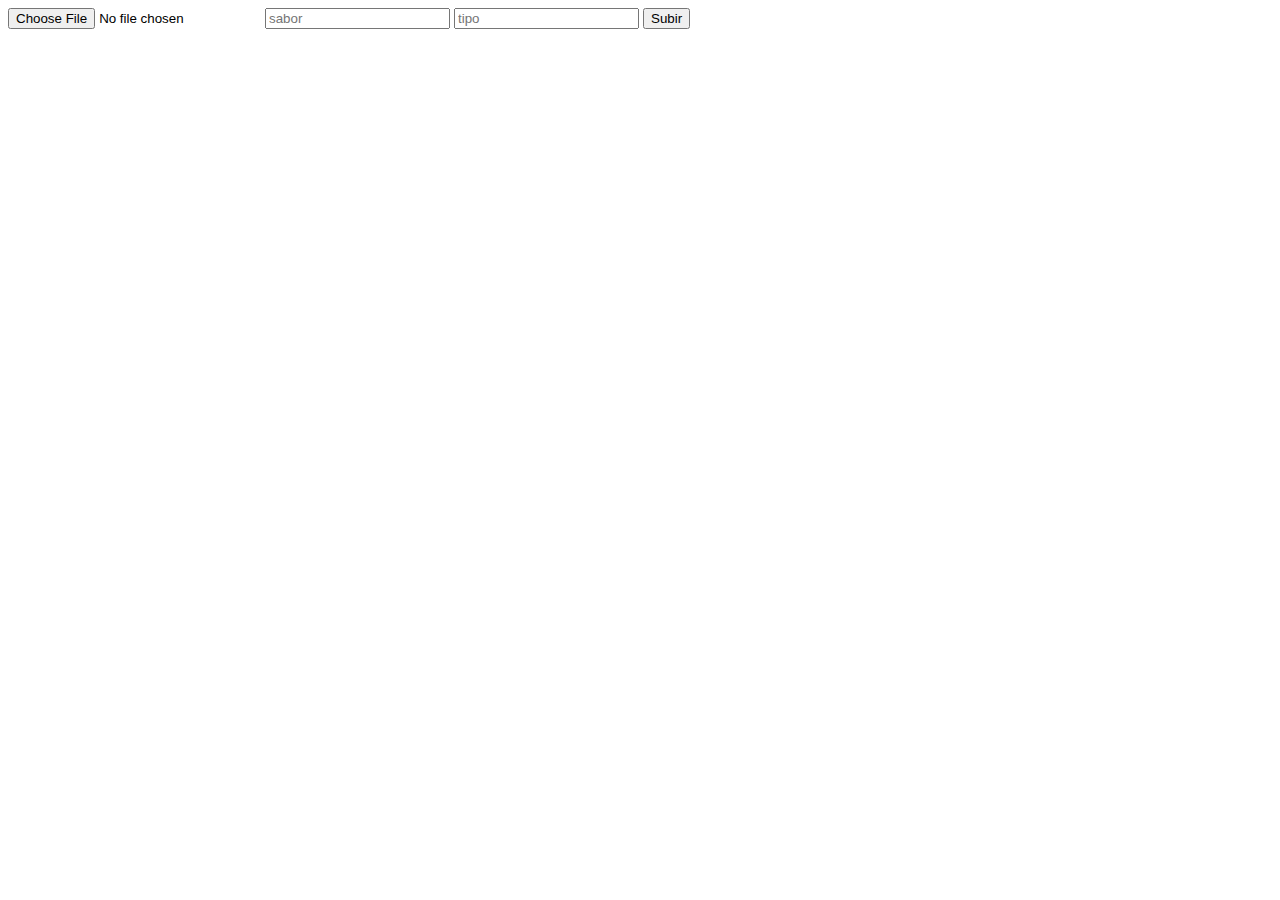
<file: 04/index.html>
<!DOCTYPE html>
<html lang="en">
  <head>
    <meta charset="UTF-8" />
    <meta http-equiv="X-UA-Compatible" content="IE=edge" />
    <meta name="viewport" content="width=device-width, initial-scale=1.0" />
    <title>Document</title>
  </head>
  <body>
    <form action="upload.php" method="post" enctype="multipart/form-data">
      <input type="file" name="archivo" />
      <input type="text" name="sabor" placeholder="sabor" />
      <input type="text" name="tipo" placeholder="tipo" />
      <input type="submit" value="Subir" />
    </form>
  </body>
</html>
</file>
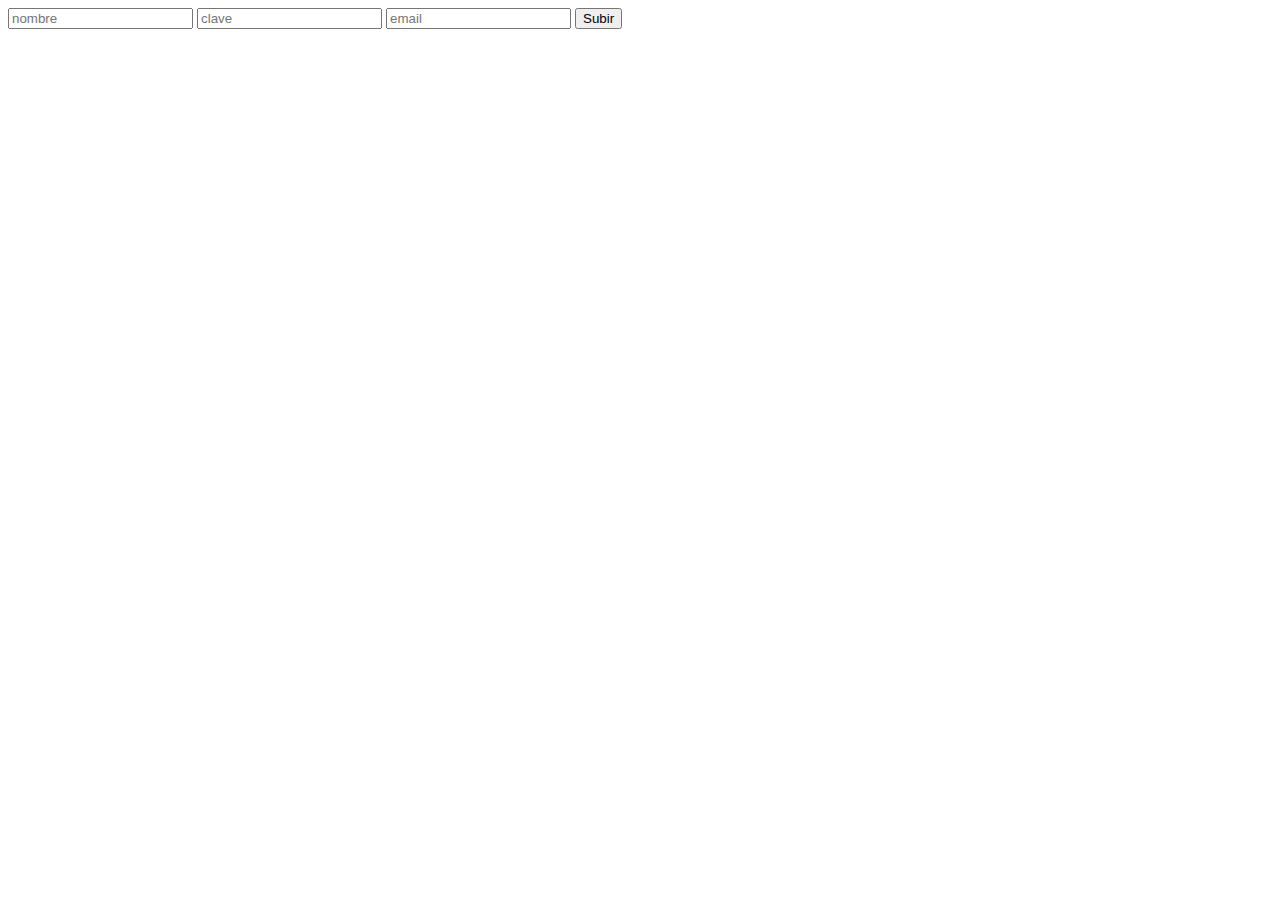
<file: 04/app20/index.html>
<!DOCTYPE html>
<html lang="en">
<head>
    <meta charset="UTF-8">
    <meta http-equiv="X-UA-Compatible" content="IE=edge">
    <meta name="viewport" content="width=device-width, initial-scale=1.0">
    <title>Document</title>
</head>
<body>
<form action="registro.php" method="post" 
    enctype="multipart/form-data" >
        <input type="text" name="nombre" placeholder="nombre"/>
        <input type="password" name="clave" placeholder="clave"/>
        <input type="email" name="email" placeholder="email" />
        <input type="submit" value="Subir" />
        </form>
</body>
</html>
</file>
